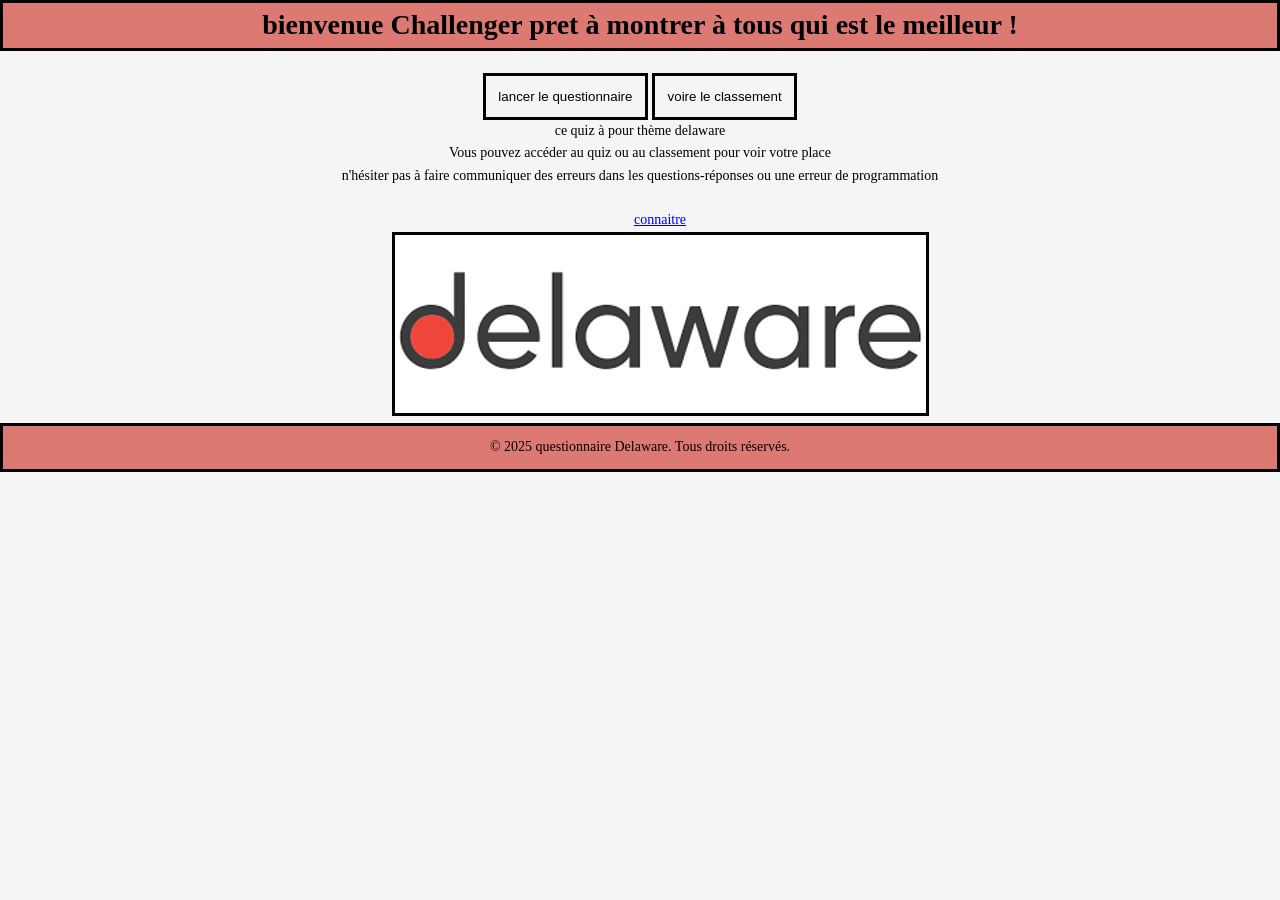
<file: index.html>
<!DOCTYPE html>
<html lang="en">
<head>
    <meta charset="UTF-8">
    <meta name="viewport" content="width=device-width, initial-scale=1.0">
    <title>Document</title>
    <link rel="stylesheet" href="conf/styles.css">
</head>
<body>
    <h1>bienvenue Challenger pret à montrer à tous qui est le meilleur !</h1>
    <br>
    <button id="gotoQuiz" onclick="window.location.href='show_quiz.html'"id="new_user" name="show_quiz" type="submit">lancer le questionnaire</button>
    <button onclick="window.location.href='show_ranking.html'" name="show_ranks" type="submit">voire le classement</button>
    <p>ce quiz à pour thème delaware</p>
    <p>Vous pouvez accéder au quiz ou au classement pour voir votre place</p>
    <p>n'hésiter pas à faire communiquer des erreurs dans les questions-réponses ou une erreur de programmation</p>
    <br>
    <ol id="index">
        <a href="https://www.delaware.pro/fr-fr?utm_term=delaware%20consulting&utm_campaign=%5BLC%5D+-+SEARCH+-+Branding&utm_source=bing&utm_medium=ppc&hsa_acc=4077670091&hsa_cam=20349723099&hsa_grp=1346904121801855&hsa_ad=&hsa_src=o&hsa_tgt=kwd-84182538134422:loc-66&hsa_kw=delaware%20consulting&hsa_mt=e&hsa_net=adwords&hsa_ver=3&msclkid=880f40b2d8df14f4200728f872f05732">connaitre</a>
        <br>
        <img src="\conf\delaware-img.png">
    </ol>
</body>

<footer>
    <div>
        <p>© 2025 questionnaire Delaware. Tous droits réservés.</p>
    </div>
</footer>
</html>
</file>
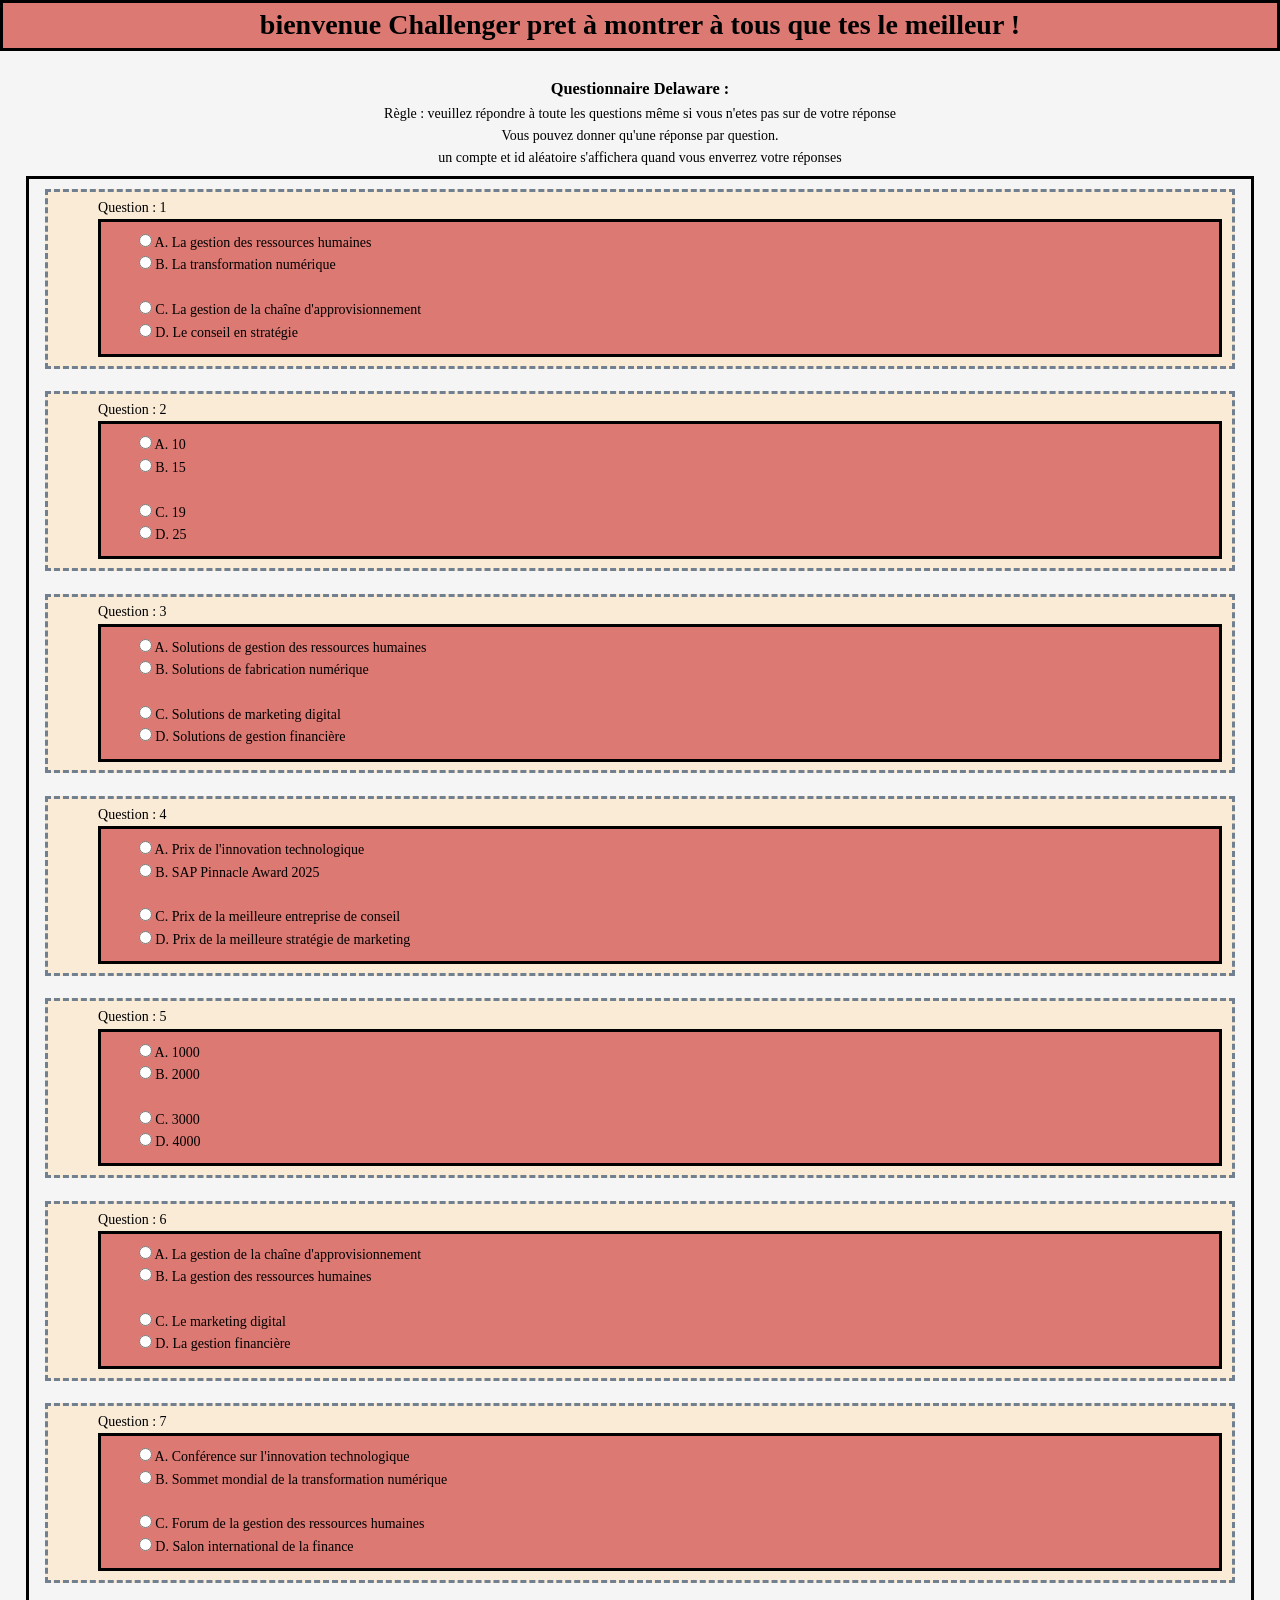
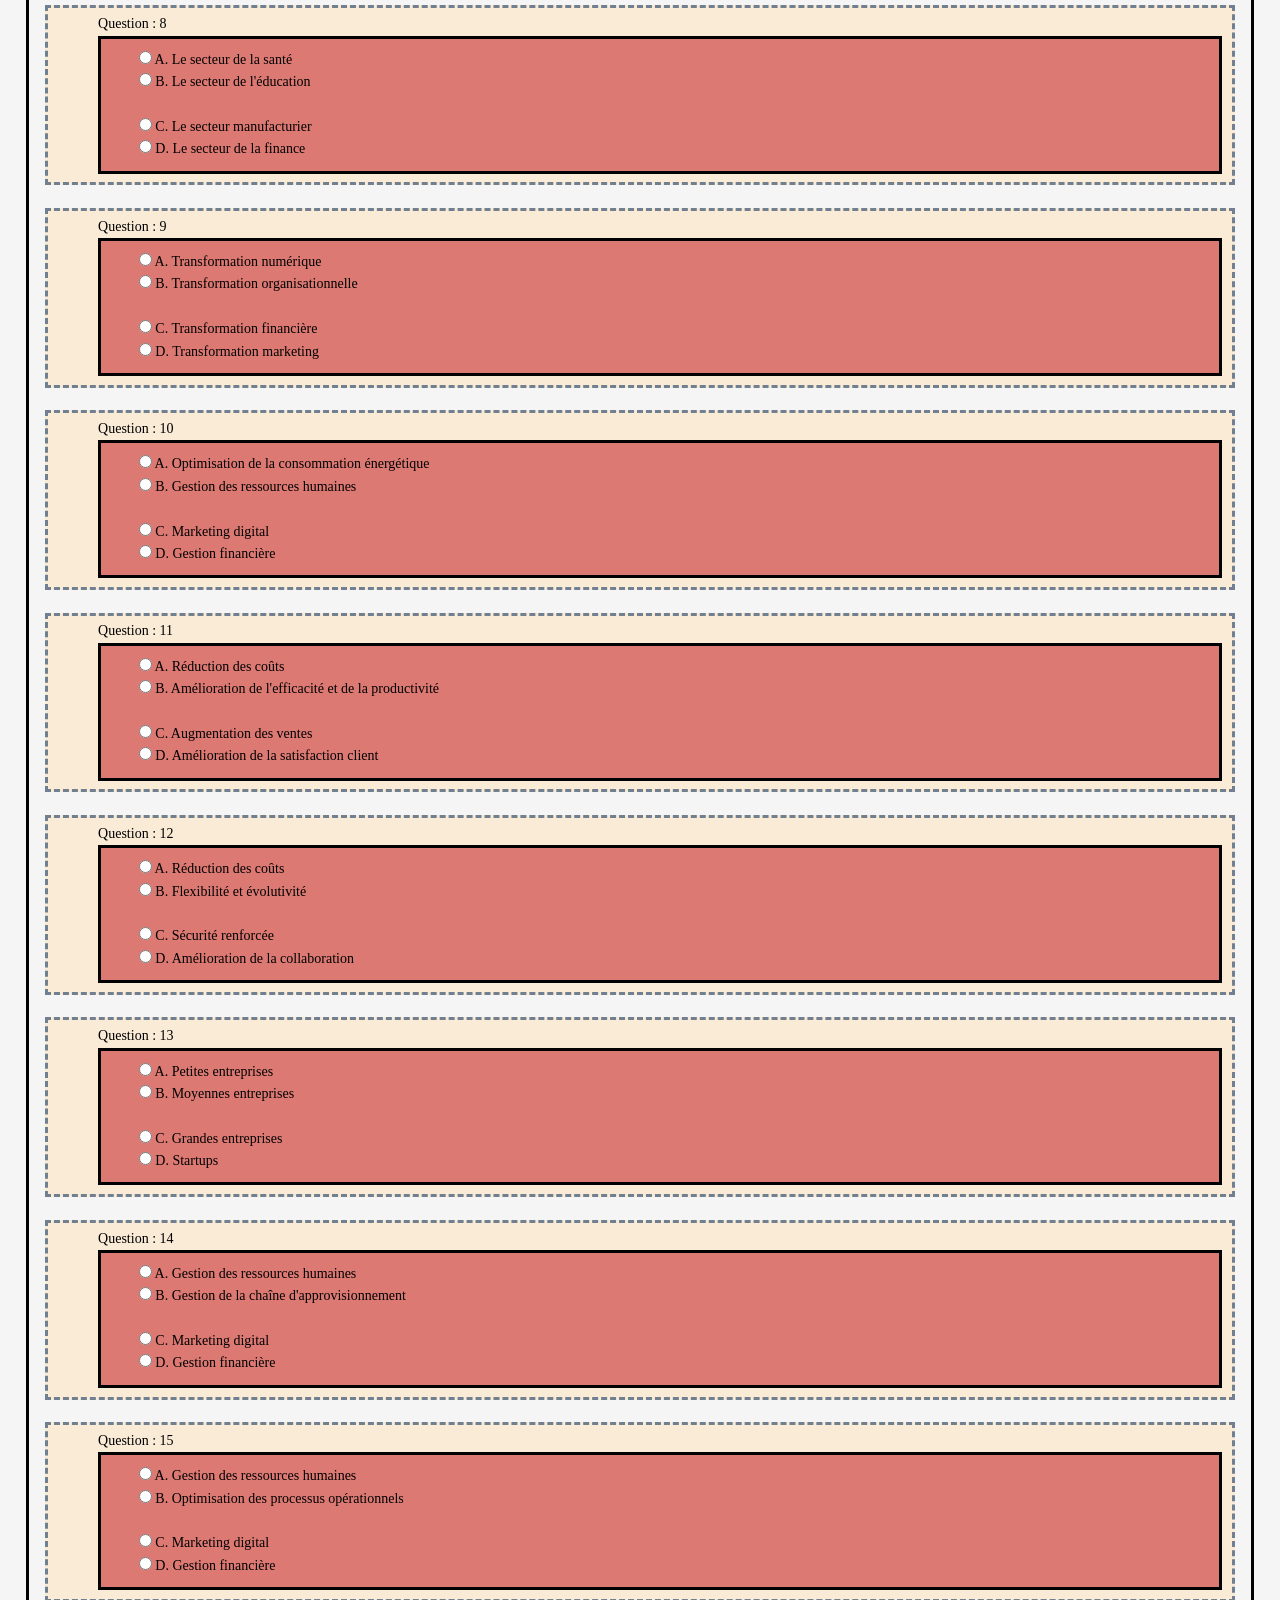
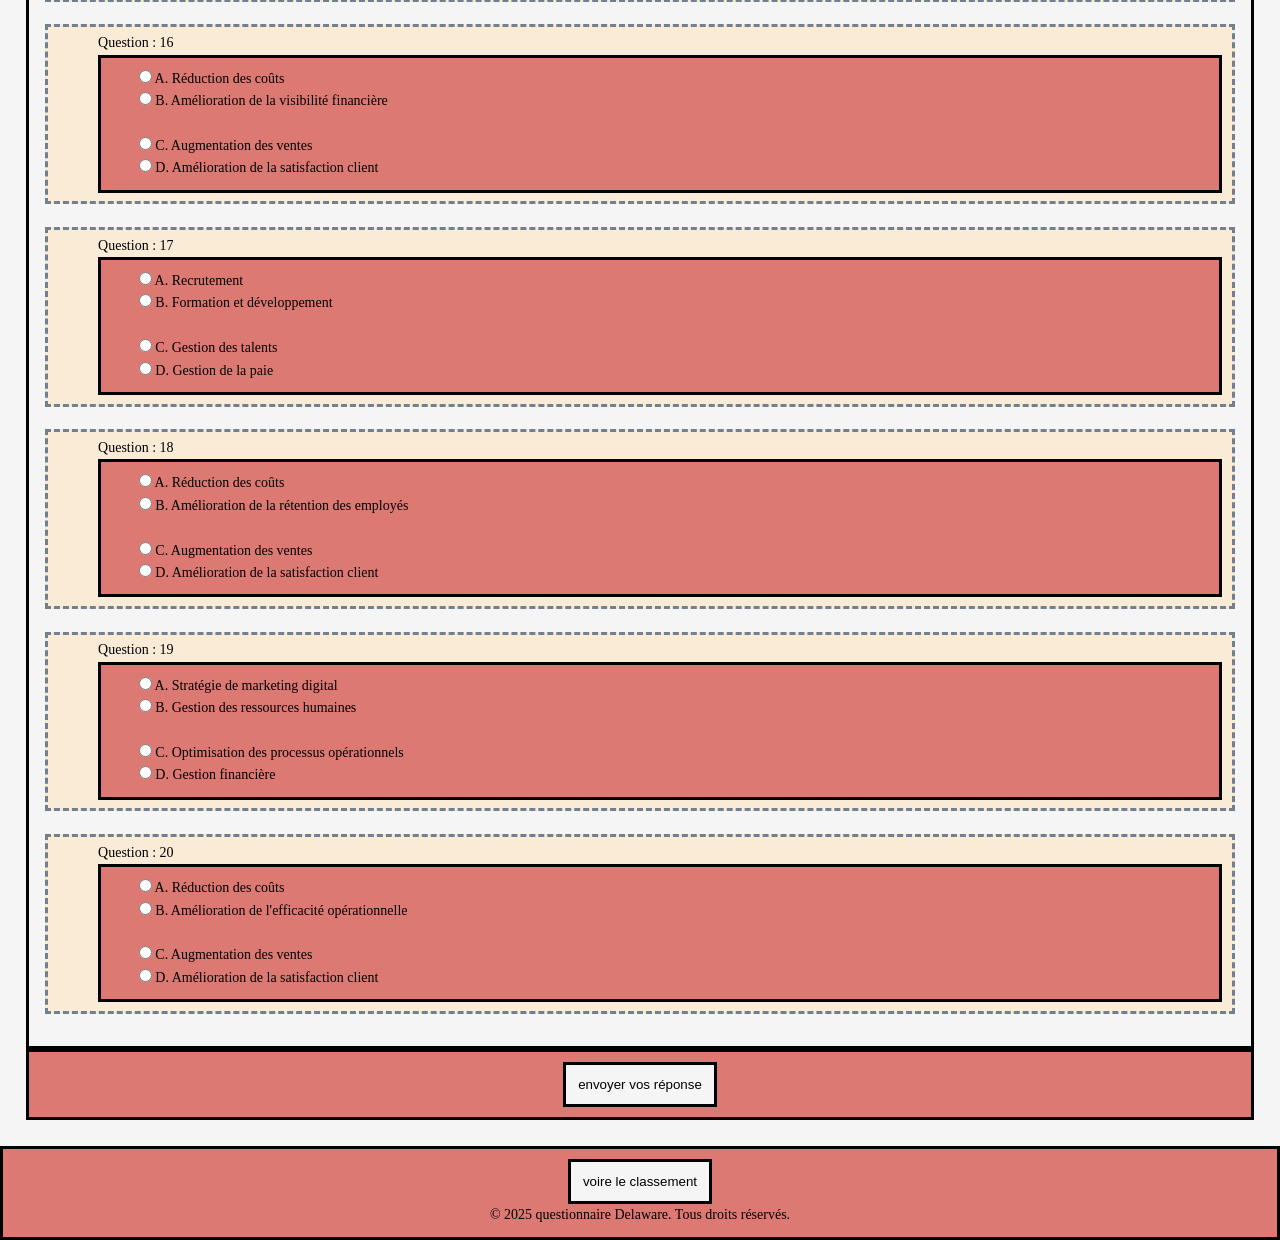
<file: show_quiz.html>
<script src="api.js"></script>
<script>

function quizBody(){
    
    const listReponseA = ["A. La gestion des ressources humaines","A. 10","A. Solutions de gestion des ressources humaines","A. Prix de l'innovation technologique","A. 1000","A. La gestion de la chaîne d'approvisionnement","A. Conférence sur l'innovation technologique","A. Le secteur de la santé","A. Transformation numérique","A. Optimisation de la consommation énergétique","A. Réduction des coûts","A. Réduction des coûts","A. Petites entreprises","A. Gestion des ressources humaines","A. Gestion des ressources humaines","A. Réduction des coûts","A. Recrutement","A. Réduction des coûts","A. Stratégie de marketing digital","A. Réduction des coûts"];
    // liste des réponse A pour les question 1 à 20
    const listReponseB = ["B. La transformation numérique","B. 15","B. Solutions de fabrication numérique","B. SAP Pinnacle Award 2025","B. 2000","B. La gestion des ressources humaines","B. Sommet mondial de la transformation numérique","B. Le secteur de l'éducation","B. Transformation organisationnelle","B. Gestion des ressources humaines","B. Amélioration de l'efficacité et de la productivité","B. Flexibilité et évolutivité","B. Moyennes entreprises","B. Gestion de la chaîne d'approvisionnement","B. Optimisation des processus opérationnels","B. Amélioration de la visibilité financière","B. Formation et développement","B. Amélioration de la rétention des employés","B. Gestion des ressources humaines","B. Amélioration de l'efficacité opérationnelle"];
    // liste des réponse B pour les question 1 à 20
    const listReponseC = ["C. La gestion de la chaîne d'approvisionnement","C. 19","C. Solutions de marketing digital","C. Prix de la meilleure entreprise de conseil","C. 3000","C. Le marketing digital","C. Forum de la gestion des ressources humaines","C. Le secteur manufacturier","C. Transformation financière","C. Marketing digital","C. Augmentation des ventes","C. Sécurité renforcée","C. Grandes entreprises","C. Marketing digital","C. Marketing digital","C. Augmentation des ventes","C. Gestion des talents","C. Augmentation des ventes","C. Optimisation des processus opérationnels","C. Augmentation des ventes"];
    // liste des réponse C pour les question 1 à 20
    const listReponseD = ["D. Le conseil en stratégie","D. 25","D. Solutions de gestion financière","D. Prix de la meilleure stratégie de marketing","D. 4000","D. La gestion financière","D. Salon international de la finance","D. Le secteur de la finance","D. Transformation marketing","D. Gestion financière","D. Amélioration de la satisfaction client","D. Amélioration de la collaboration","D. Startups","D. Gestion financière","D. Gestion financière","D. Amélioration de la satisfaction client","D. Gestion de la paie","D. Amélioration de la satisfaction client","D. Gestion financière","D. Amélioration de la satisfaction client"];
    // liste des réponse D pour les question 1 à 20

    let i = 0;
    let x = 1;
    
    while(i < 20){
        
        let ol = `        
        <fieldset userid="fieldset${i}">
        <ol userid="ol${i}">
            <p id="question${i}"> Question : ${x} </p>
            <div userid="div${i}">
                <input class="radio" type="radio" id="A${i}" name="question${i}" value="A">
                <label class="labelradio" id="labelA${i}" for="A${i}">${listReponseA[i]}</label><br>
                
                <input class="radio" type="radio" id="B${i}" name="question${i}" value="B">
                <label class="labelradio" id="labelB${i}" for="B${i}">${listReponseB[i]}</label><br>
                <br>
                <input class="radio" type="radio" id="C${i}" name="question${i}" value="C">
                <label class="labelradio" id="labelC${i}" for="C${i}">${listReponseC[i]}</label>
                <br>
                <input class="radio" type="radio" id="D${i}" name="question${i}" value="D">
                <label class="labelradio" id="labelD${i}" for="D${i}">${listReponseD[i]}</label>

                <p id="correction${i}"></p>
            </div>
        </ol>
        </fieldset> <br>`;

        let quizContainer = document.getElementById('quizContainer');
        quizContainer.innerHTML += ol;

        i++;
        x++;
    }
}

function lockQuiz() {//vérouilles les radios et le bouton evoyer vos réponse à la fin d'une partie
    let radios = document.getElementsByTagName("input");
    for (let i = 0; i < radios.length; i++) {
        if (radios[i].type === "radio") {
            radios[i].disabled = true;
        }
    }

    let endgame = document.getElementById("send");
    if(endgame.type === "submit"){
        endgame.disabled = true;
    }
}

</script>


<!DOCTYPE html>
<html lang="en">
<head>
    <meta charset="UTF-8">
    <meta name="viewport" content="width=device-width, initial-scale=1.0">
    <title>Document</title>
    <link rel="stylesheet" href="conf/styles.css">
    <h1>bienvenue Challenger pret à montrer à tous que tes le meilleur !</h1>
</head>
<body>
    
    <form id="questionnaire" method="get" action="show_quiz.html">
        <legend>
            <h3>Questionnaire Delaware : </h3>
            <p>Règle :  veuillez répondre à toute les questions même si vous n'etes pas sur de votre réponse</p>
            <p>Vous pouvez donner qu'une réponse par question.</p>
            <p>un compte et id aléatoire s'affichera quand vous enverrez votre réponses</p>        
        </legend>
        <div id="quizContainer"></div>
       
        <div>
            <button id="send" type="submit">envoyer vos réponse</button>
            <p id="pointgagner"></p>
            <h5 id="showChallenger"></h5>
        </div>
    </form>


    <script>
        quizBody();//appelle la fonction local
        loadQuestions();//appelle fonction api.js

        document.getElementById('send').addEventListener('click', function(event) {//fonction appeler à la fin de la partie

            lock = document.getElementById("send");
            lock.addEventListener("click", lockQuiz());

            correction = document.getElementById("send");
            correction.addEventListener("click", userCorrection());

            senddata = document.getElementById("send");
            senddata.addEventListener("click", sauvegarde());



            event.preventDefault(); // Empêche le rafraîchissement de la page
            console.log('Le bouton a été cliqué sans rafraîchissement de la page.');
        });
    </script>
</body>

<footer>
    <div>
        <button onclick="window.location.href='show_ranking.html'" name="show_ranks" type="submit">voire le classement</button>
        <p>© 2025 questionnaire Delaware. Tous droits réservés.</p>
    </div>

</footer>
</html>
</file>
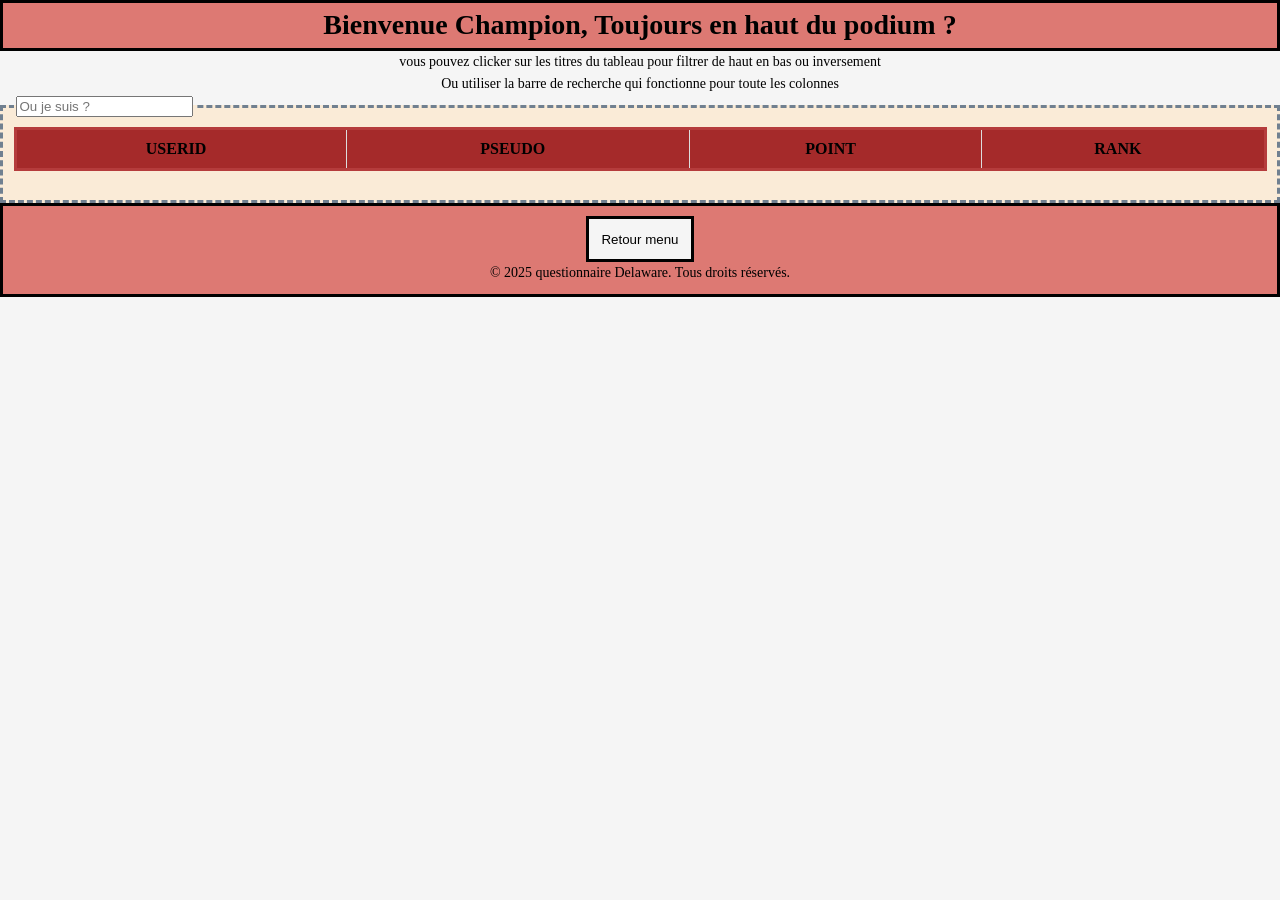
<file: show_ranking.html>
<script src="api.js"></script>

<!DOCTYPE html>
<html lang="fr">
<head>
    <meta charset="UTF-8">
    <title>Classement</title>
    <link rel="stylesheet" href="conf/styles.css">
    <script src="conf/sort_table.js"></script>
    <script src="conf/search.js"></script>
    <h1>Bienvenue Champion, Toujours en haut du podium ?</h1>
</head>

<body>
    <p>vous pouvez clicker sur les titres du tableau pour filtrer de haut en bas ou inversement</p>
    <p>Ou utiliser la barre de recherche qui fonctionne pour toute les colonnes</p>
    <fieldset>
        <legend><input id="searchclass" onkeyup="search('searchclass','class')" type="text" name="recherche" class="search" placeholder="Ou je suis ?"></legend>
    <table id="class">
        <tbody id="ranking">
            <tr>
                <th class="onclick" onclick="sortTable('class',0)"id="USERID">USERID<span class="arrow"></span></th>
                <th class="onclick" onclick="sortTable('class',1)"id="PSEUDO">PSEUDO<span class="arrow"></span></th>
                <th class="onclick" onclick="sortTable('class',2)"id="POINT">POINT<span class="arrow"></span></th>
                <th class="onclick" onclick="sortTable('class',3)"id="RANK">RANK<span class="arrow"></span></th>
            </tr>
        </tbody>
    </table>
    </fieldset>
    <script>rankClasser()</script>
    
</body>
<footer>
    <div>
        <button type="submit" onclick="window.location.href='index.html'">Retour menu</button>
        <p>© 2025 questionnaire Delaware. Tous droits réservés.</p>
    </div>
</footer>
</html>
</file>
<file: conf/styles.css>
* {
    box-sizing: border-box;
    margin: 0px;
}
h1{
    background-color: #dd7973;
    border: black,solid,3px;
}
body{
    box-sizing: border-box;
    font-family: 'MedievalSharp', serif;
    font-size: 14px;
    background-color: whitesmoke;
    text-align: center;
    line-height: 1.6;
    overflow-x: hidden;
    overflow-y: auto;
}

footer{
    box-sizing: border-box;
    font-family: 'MedievalSharp', serif;
    font-size: 14px;
    background-color: whitesmoke;
    text-align: center;
    line-height: 1.6;
    overflow-x: hidden;
    overflow-y: auto;

}


table{
    text-align: center;
    color:black;
    border:rgb(181, 60, 60) 3px, solid;
    background-color:rosybrown ;
    margin: auto;
    width: 100%;
    border-collapse: collapse;
    margin-bottom: 20px;
}
button{
    background-color: whitesmoke;
    border: black, 3px, solid;
    padding:1%;
}

button:hover{
    background-color: burlywood;
    border: whitesmoke, 3px, solid;

}
td{
    color:black;
    border: lightcoral, 3px, solid;
    background-color: lightsalmon;
    padding: 10px;
    border: 1px solid #ddd;
    font-family: 'MedievalSharp', serif;
    text-align: left;
    
}

tr {
    display: table-row;
    vertical-align: inherit;
    unicode-bidi: isolate;
    border-color: inherit;
}

#quizcontainer{
    background-color: whitesmoke;
}

form{
    background-color: whitesmoke;
    padding: 2%;
}

fieldset{
    background-color: antiquewhite;
    border: 3px,slategray,dashed;
    text-align: left;
}

legend{
    margin-bottom: 6px;
}


div{
    background-color: #dd7973 ;
    border:3px solid black;
    padding: 10px 16px;
    width: center 15%;
    font-family: 'MedievalSharp', serif;
}

input[type="radio"] {
    margin-left: 2%;
}

th{
    background-color: brown;
    font-family: 'MedievalSharp', serif;
    padding: 10px;
    border: 1px solid #ddd;
    text-align: center;
}

th:hover {
    background-color: brown;
    color:lightyellow;
    font-family: 'MedievalSharp', serif;
    cursor:pointer;
}

#index{
    text-align: center;
}
img{
    border: black,solid,3px;
}

.arrow {
  display: inline-block;
  width: 10px;
  height: 10px;
}

.arrow.asc::after {
  content: "▲";
}

.arrow.desc::after {
  content: "▼";
}
</file>
